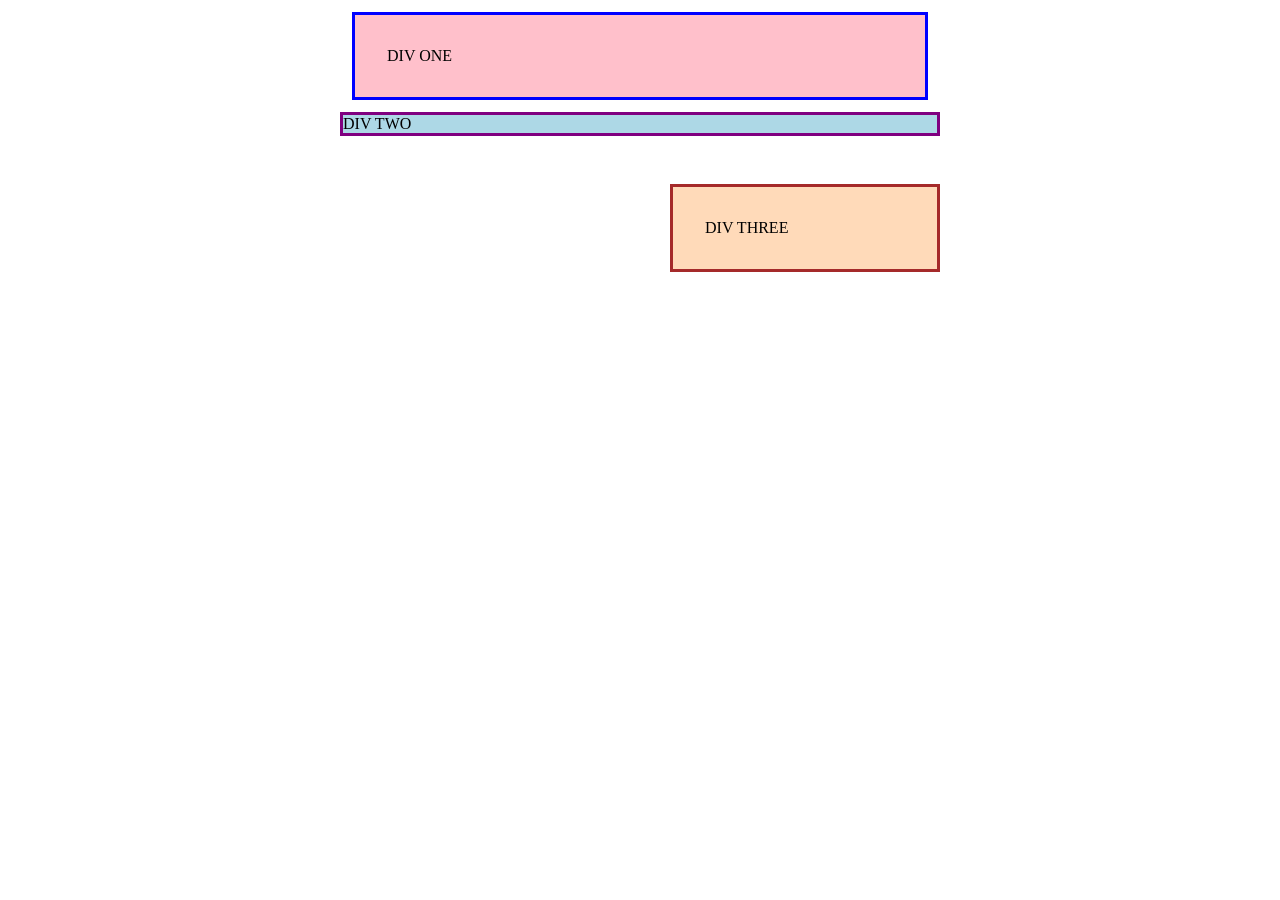
<file: foundations/block-and-inline/01-margin-and-padding-1/index.html>
<!DOCTYPE html>
<html lang="en">
  <head>
    <meta charset="UTF-8">
    <meta http-equiv="X-UA-Compatible" content="IE=edge">
    <meta name="viewport" content="width=device-width, initial-scale=1.0">
    <title>Margin and Padding exercise</title>
    <link rel="stylesheet" href="style.css">
  </head>
  <body>
    <div class="one">
      DIV ONE
    </div>
    <div class="two">
      DIV TWO
    </div>
    <div class="three">
      DIV THREE

        <!-- forgot about auto, just did the math, bad on my part -->
         
    </div>
  </body>
</html>
</file>
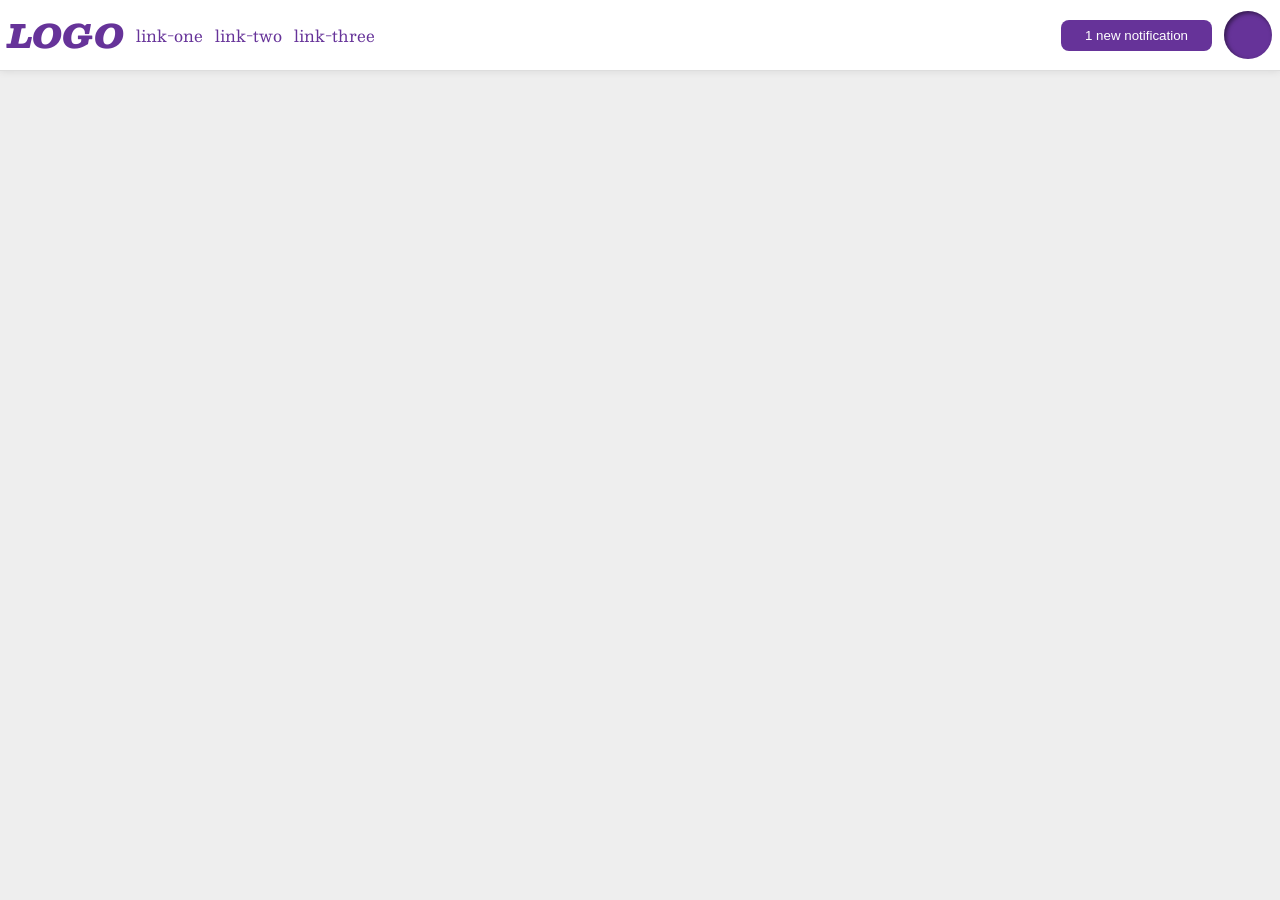
<file: foundations/flex/03-flex-header-2/index.html>
<!DOCTYPE html>
<html lang="en">
  <head>
    <meta charset="UTF-8">
    <meta http-equiv="X-UA-Compatible" content="IE=edge">
    <meta name="viewport" content="width=device-width, initial-scale=1.0">
    <title>Flex Header 2</title>
    <link rel="stylesheet" href="style.css">
  </head>
  <body>
    <div class="header">
      <div class="left">
        <div class="logo">
          LOGO
        </div>
        <ul class="links">
          <li><a href="https://google.com">link-one</a></li>
          <li><a href="https://google.com">link-two</a></li>
          <li><a href="https://google.com">link-three</a></li>
        </ul>
      </div>
      <div class="right">
        <button class="notifications">
          1 new notification
        </button>
        <div class="profile-image"></div>
      </div>
    </div>
  </body>
</html>
</file>
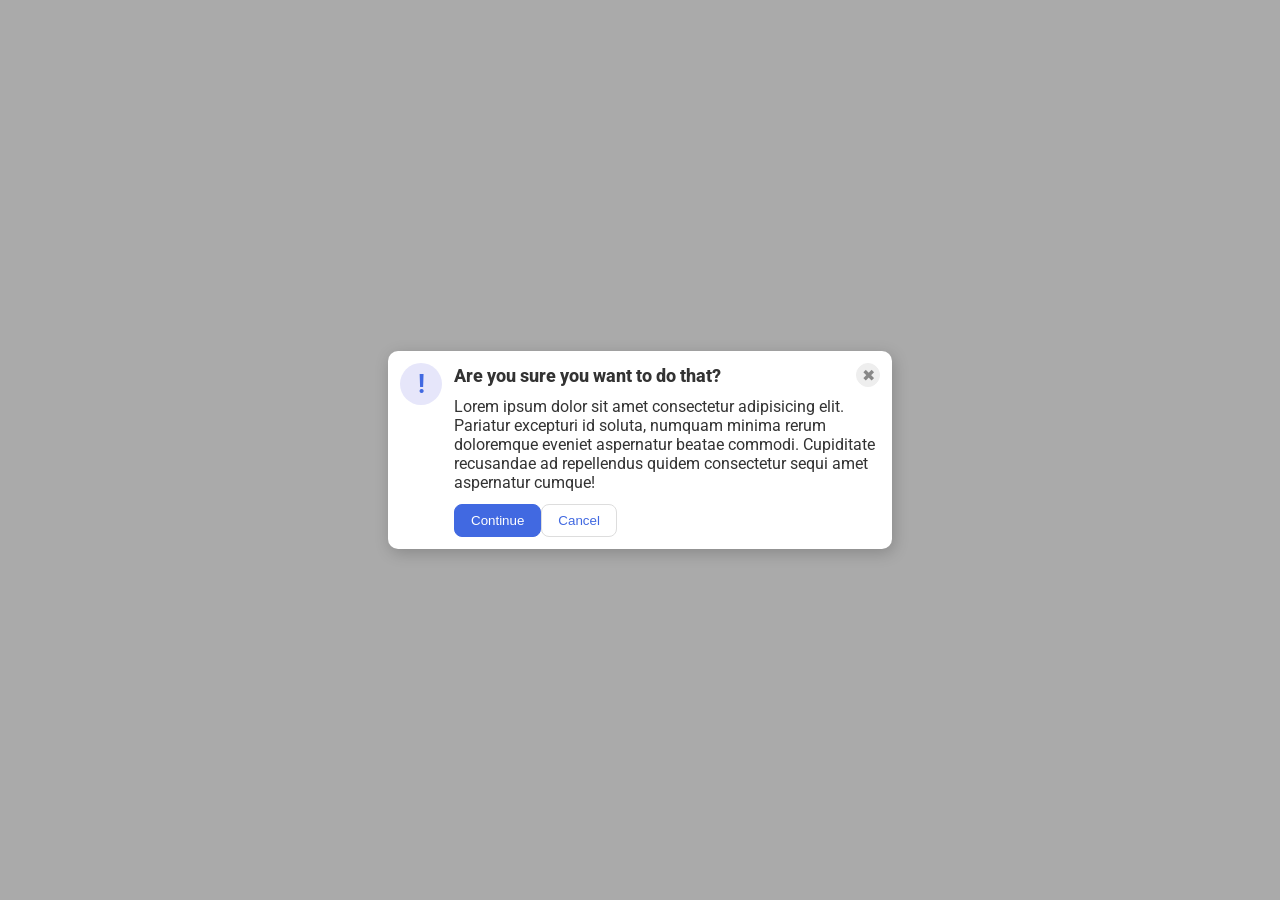
<file: foundations/flex/05-flex-modal/index.html>
<!DOCTYPE html>
<html lang="en">
  <head>
    <meta charset="UTF-8">
    <meta http-equiv="X-UA-Compatible" content="IE=edge">
    <meta name="viewport" content="width=device-width, initial-scale=1.0">
    <link rel="stylesheet" href="style.css">
    <title>Modal</title>
  </head>
  <body>
    <div class="modal">
      <div class="icon">!</div>
      <div class="cont">
      <div class="header">Are you sure you want to do that?
        <button class="close-button">✖</button>
      </div>
          <div class="text">Lorem ipsum dolor sit amet consectetur adipisicing elit. Pariatur excepturi id soluta, numquam
        minima rerum doloremque eveniet aspernatur beatae commodi. Cupiditate recusandae ad repellendus quidem consectetur
        sequi amet aspernatur cumque!</div>
      <div class="boton">
        <button class="continue">Continue</button>
        <button class="cancel">Cancel</button>
      </div>
      </div>
    </div>
  </body>
</html>
</file>
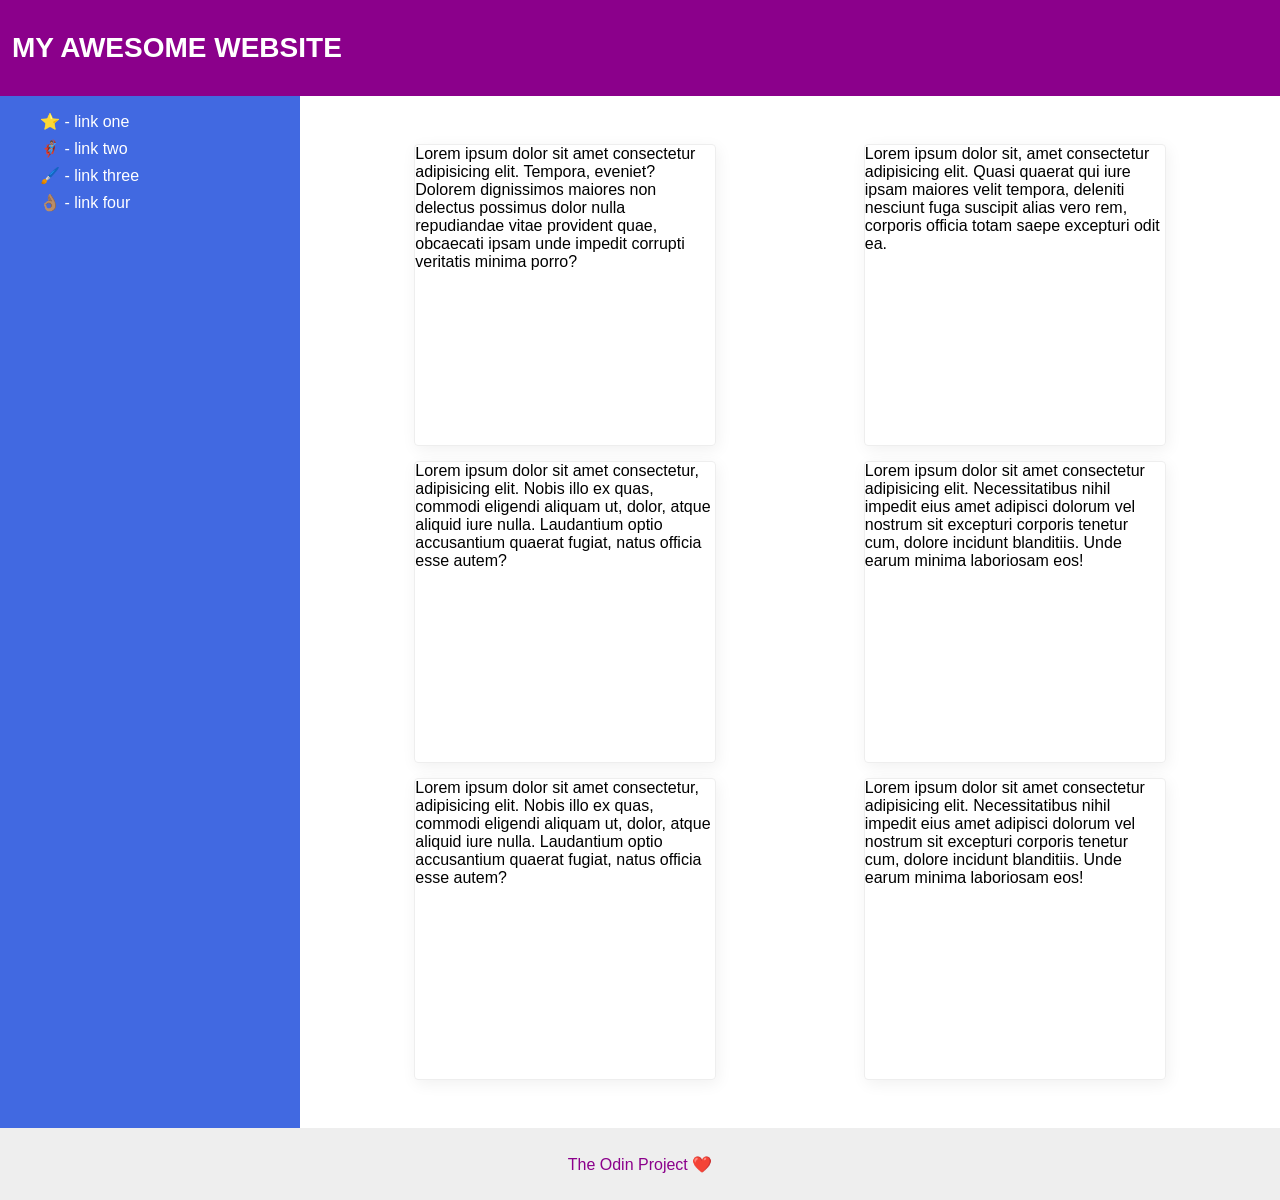
<file: foundations/flex/07-flex-layout-2/index.html>
<!DOCTYPE html>
<html lang="en">
  <head>
    <meta charset="UTF-8">
    <meta http-equiv="X-UA-Compatible" content="IE=edge">
    <meta name="viewport" content="width=device-width, initial-scale=1.0">
    <title>The Holy Grail</title>
    <link rel="stylesheet" href="style.css">
  </head>
  <body>
    <div class="header">
     MY AWESOME WEBSITE
    </div>
    
    <div class="env">
    <div class="sidebar">
      <ul>
        <li><a href="#">⭐ - link one</a></li>
        <li><a href="#">🦸🏽‍♂️ - link two</a></li>
        <li><a href="#">🖌️ - link three</a></li>
        <li><a href="#">👌🏽 - link four</a></li>
      </ul>
    </div>

    <div class="cards">
      <div class="card">Lorem ipsum dolor sit amet consectetur adipisicing elit. Tempora, eveniet? Dolorem dignissimos
        maiores non delectus possimus dolor nulla repudiandae vitae provident quae, obcaecati ipsam unde impedit corrupti
        veritatis minima porro?</div>
      <div class="card">Lorem ipsum dolor sit, amet consectetur adipisicing elit. Quasi quaerat qui iure ipsam maiores velit
        tempora, deleniti nesciunt fuga suscipit alias vero rem, corporis officia totam saepe excepturi odit ea.</div>
      <div class="card">Lorem ipsum dolor sit amet consectetur, adipisicing elit. Nobis illo ex quas, commodi eligendi
        aliquam ut, dolor, atque aliquid iure nulla. Laudantium optio accusantium quaerat fugiat, natus officia esse autem?
      </div>
      <div class="card">Lorem ipsum dolor sit amet consectetur adipisicing elit. Necessitatibus nihil impedit eius amet
        adipisci dolorum vel nostrum sit excepturi corporis tenetur cum, dolore incidunt blanditiis. Unde earum minima
        laboriosam eos!</div>
      <div class="card">Lorem ipsum dolor sit amet consectetur, adipisicing elit. Nobis illo ex quas, commodi eligendi
        aliquam ut, dolor, atque aliquid iure nulla. Laudantium optio accusantium quaerat fugiat, natus officia esse autem?
      </div>
      <div class="card">Lorem ipsum dolor sit amet consectetur adipisicing elit. Necessitatibus nihil impedit eius amet
        adipisci dolorum vel nostrum sit excepturi corporis tenetur cum, dolore incidunt blanditiis. Unde earum minima
        laboriosam eos!</div>
    </div>
    </div>
    
    <div class="footer">
      The Odin Project ❤️
    </div>
  </body>
</html>
</file>
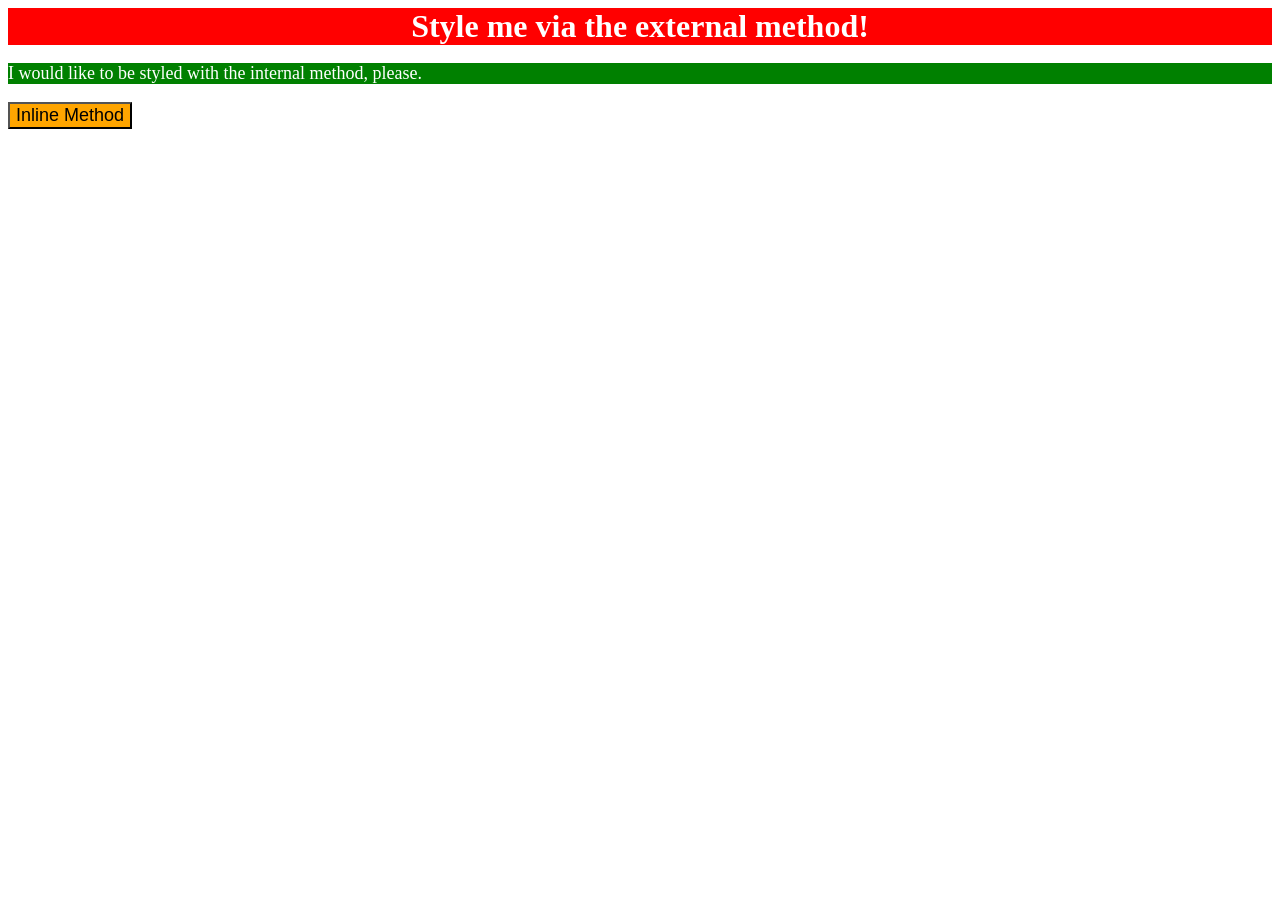
<file: foundations/intro-to-css/01-css-methods/index.html>
<!DOCTYPE html>
<html lang="en">
  <head>
    <link rel="stylesheet" href="styles.css">
    <style>
      p {
        background-color: green; color: white; font-size: 18px;
      }
    </style>
    <meta charset="UTF-8">
    <meta http-equiv="X-UA-Compatible" content="IE=edge">
    <meta name="viewport" content="width=device-width, initial-scale=1.0">
    <title>Methods for Adding CSS</title>
  </head>
  <body>
    <div>Style me via the external method!</div>
    <p>I would like to be styled with the internal method, please.</p>

    <button style="background-color: orange; font-size: 18px;">Inline Method</button>
  </body>
</html>
</file>
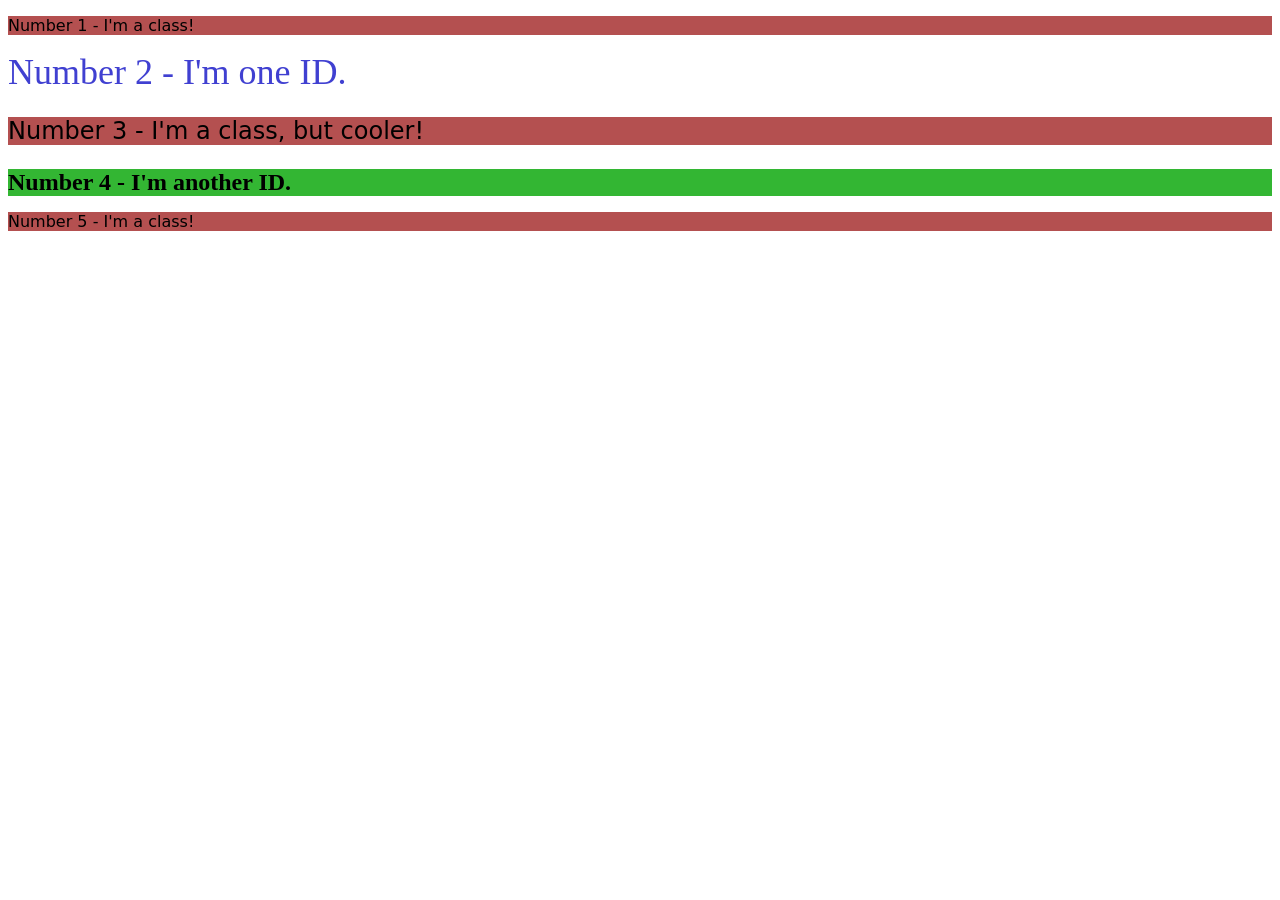
<file: foundations/intro-to-css/02-class-id-selectors/index.html>
<!DOCTYPE html>
<html lang="en">
  <head>
    <meta charset="UTF-8">
    <meta http-equiv="X-UA-Compatible" content="IE=edge">
    <meta name="viewport" content="width=device-width, initial-scale=1.0">
    <title>Class and ID Selectors</title>
    <link rel="stylesheet" href="style.css">
  </head>
  <body>
    <p class="fondito">Number 1 - I'm a class!</p>
    <div id="one">Number 2 - I'm one ID.</div>
    <p class="fondito fondito2" >Number 3 - I'm a class, but cooler!</p>
    <div id="dos" class="fondito2">Number 4 - I'm another ID.</div>
    <p class="fondito">Number 5 - I'm a class!</p>
  </body>
</html>
</file>
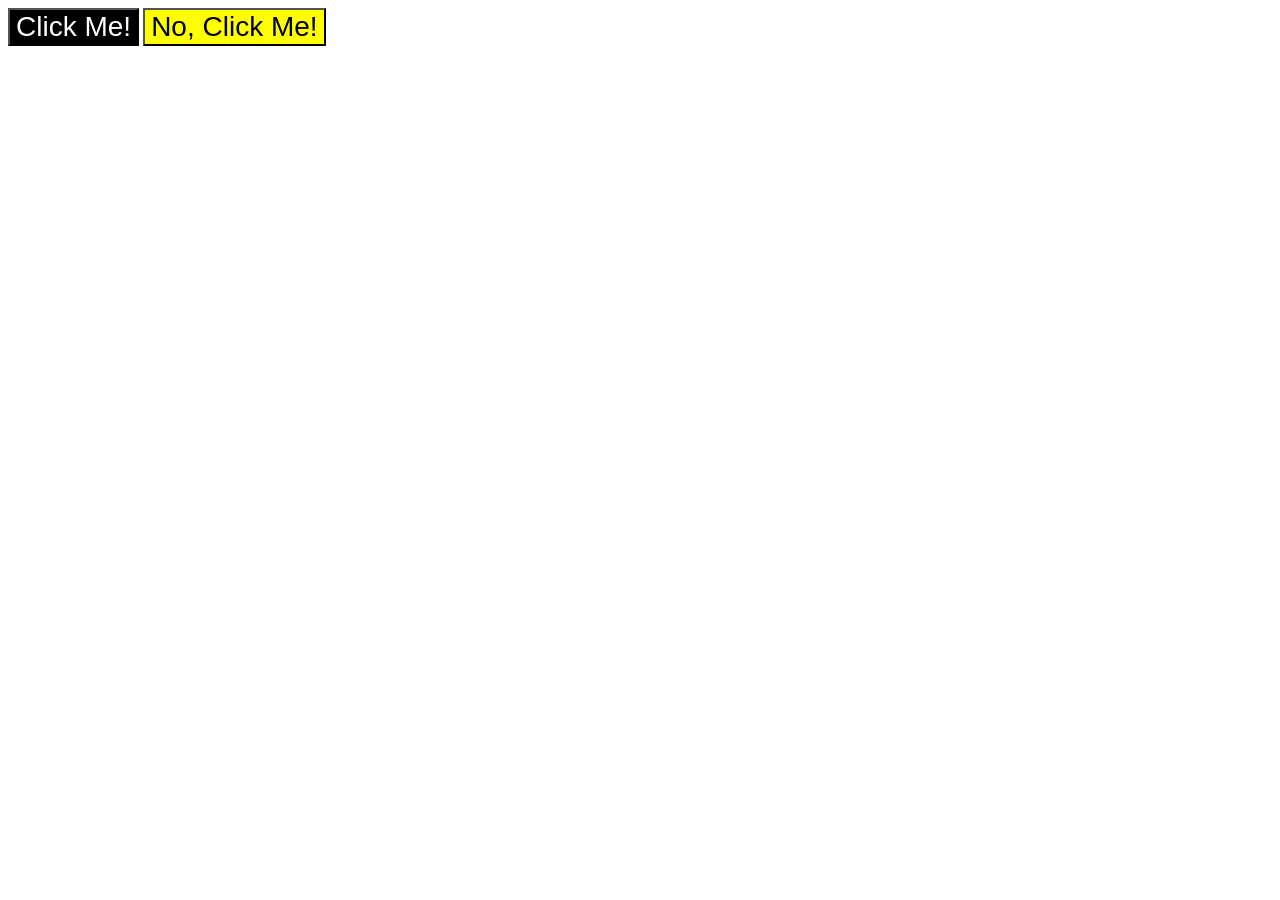
<file: foundations/intro-to-css/03-grouping-selectors/index.html>
<!DOCTYPE html>
<html lang="en">
  <head>
    <meta charset="UTF-8">
    <meta http-equiv="X-UA-Compatible" content="IE=edge">
    <meta name="viewport" content="width=device-width, initial-scale=1.0">
    <title>Grouping Selectors</title>
    <link rel="stylesheet" href="style.css">
  </head>
  <body>
    <button class="first both">Click Me!</button>
    <button class="second both">No, Click Me!</button>
  </body>
</html>
</file>
<file: foundations/block-and-inline/01-margin-and-padding-1/style.css>
body {
  max-width: 600px;
  margin: 0 auto;
}

.one {
  background: pink;
  border: 3px solid blue;
  /* CHANGE ME */
  padding: 32px;
  margin: 12px;
}

.two {
  background: lightblue;
  border: 3px solid purple;
  /* CHANGE ME */
  margin-bottom: 48px;
}

.three {
  background: peachpuff;
  border: 3px solid brown;
  width: 200px;
  /* CHANGE ME */
  padding: 32px;
  margin-left: 330px;

  <!-- forgot about auto, just did the math, bad on my part -->

}
</file>
<file: foundations/flex/03-flex-header-2/style.css>
/* this is some magical font-importing.  
you'll learn about it later. */
@import url('https://fonts.googleapis.com/css2?family=Besley:ital,wght@0,400;1,900&display=swap');

body {
  margin: 0;
  background: #eee;
  font-family: Besley, serif;
}

.header {
  background: white;
  padding: 8px;
  border-bottom: 1px solid #ddd;
  box-shadow: 0 0 8px rgba(0,0,0,.1);
  display: flex;
  justify-content: space-between;
}

.profile-image {
  background: rebeccapurple;
  box-shadow: inset 2px 2px 4px rgba(0,0,0,.5);
  border-radius: 50%;
  width: 48px;
  height: 48px;
}

.logo {
  color: rebeccapurple;
    font-size: 32px;
  font-weight: 900;
  font-style: italic;
}

button {
  border: none;
  border-radius: 8px;
  background: rebeccapurple;
  color: white;
  padding: 8px 24px;
}

a {
  /* this removes the line under our links */
  text-decoration: none;
  color: rebeccapurple;
}

ul {
  list-style-type: none;
  display: flex;
  gap: 12px;
  margin: 0;
  padding: 0;
  }
.left, .right {
  display: flex;
  align-items: center;
  gap: 12px;
}
</file>
<file: foundations/flex/05-flex-modal/style.css>
@import url('https://fonts.googleapis.com/css2?family=Roboto:wght@400;700&display=swap');

html, body {
  height: 100%;
}

body {
  font-family: Roboto, sans-serif;
  margin: 0;
  background: #aaa;
  color: #333;
  /* I'll give you this one for free lol */
  display: flex;
  align-items: center;
  justify-content: center;
}

.modal {
  background: white;
  width: 480px;
  border-radius: 10px;
  box-shadow: 2px 4px 16px rgba(0,0,0,.2);
  display: flex;
  padding: 12px;
  gap: 12px;
}

.icon {
  color: royalblue;
  font-size: 26px;
  font-weight: 700;
  background: lavender;
  width: 42px;
  height: 42px;
  border-radius: 50%;
  display: flex;
  align-items: center;
  justify-content: center;
  flex-shrink: 0;
}

.close-button {
  background: #eee;
  border-radius: 50%;
  color: #888;
  font-weight: 400;
  font-size: 16px;
  height: 24px;
  width: 24px;
  display: flex;
  align-items: center;
  justify-content: center;
  border: 1px solid #eee;
  padding: 0;
}

button {
  cursor: pointer;
  padding: 8px 16px;
  border-radius: 8px;
}

button.continue {
  background: royalblue;
  border: 1px solid royalblue;
  color: white;
  align-self: flex-start;
}

button.cancel {
  background: white;
  border: 1px solid #ddd;
  color: royalblue;
  display: flex;
  align-self: flex-start;
}

.header {
  display: flex;
  align-items: center;
  justify-content: space-between;
  font-size: 18px;
  font-weight: 800;
  margin-bottom: 10px;
}
.text {
  margin-bottom: 12px;
}

.cont {
  display: flex;
  flex-direction: column;
}
.boton {
  display: flex;
  flex-direction: row;
}
</file>
<file: foundations/flex/07-flex-layout-2/style.css>
body {
  font-family: -apple-system, BlinkMacSystemFont, 'Segoe UI', Roboto, Oxygen, Ubuntu, Cantarell, 'Open Sans', 'Helvetica Neue', sans-serif;
  margin: 0;
  min-height: 100vh;
  display: flex;
  flex-direction: column;
}

.header {
  height: 72px;
  background: darkmagenta;
  color: white;
  display: flex;
  align-items: center;
  font-weight: bold;
  font-size: 28px;
  justify-content: flex-start;
  padding: 12px;
}

.footer {
  height: 72px;
  background: #eee;
  color: darkmagenta;
  display: flex;
  justify-content: center;
  align-items: center;
}

.sidebar {
  width: 300px;
  background: royalblue;
  box-sizing: border-box;
  flex-shrink: 0;
 }

.card {
  border: 1px solid #eee;
  box-shadow: 2px 4px 16px rgba(0,0,0,.06);
  border-radius: 4px;
  display: flex;
  width: 300px;
  height: 300px;
}
.cards {
  display: flex;
  flex-wrap: wrap;
  gap: 15px;
  padding: 48px;
  flex-direction: row;
  justify-content: space-around;
}
.env {
  display: flex;
  flex: 1;
}
a {
  text-decoration: none;
  color: white;
}
ul {
  list-style-type: none;
  display: flex;
  flex-direction: column;
  gap: 8px;
}
</file>
<file: foundations/intro-to-css/01-css-methods/styles.css>
div {
    color: white; background-color: red; font-size: 32px; text-align: center; font-weight: bold;
}
button {
    background-color: orange; font-size: 18px;
}
</file>
<file: foundations/intro-to-css/02-class-id-selectors/style.css>
/* Add CSS Styling */
.fondito {
    background-color: rgb(180, 80, 80); font-family: verdana, DejaVu Sans, Sans-serif;
}
.fondito2 {
    font-size: 24px;
}
#one {
    color: rgb(64, 64, 209); font-size: 36px;
}
#dos { background-color: rgb(51, 182, 51); font-size: 24px; font-weight: bold;

}
</file>
<file: foundations/intro-to-css/03-grouping-selectors/style.css>
/* Add CSS Styling */
.both {
    font-size: 28px; font-family: helvetica, "Times New Roman", sans-serif;
}
.first {
    color: white; background-color: black;
}
.second {
    background-color: yellow;
}
</file>
